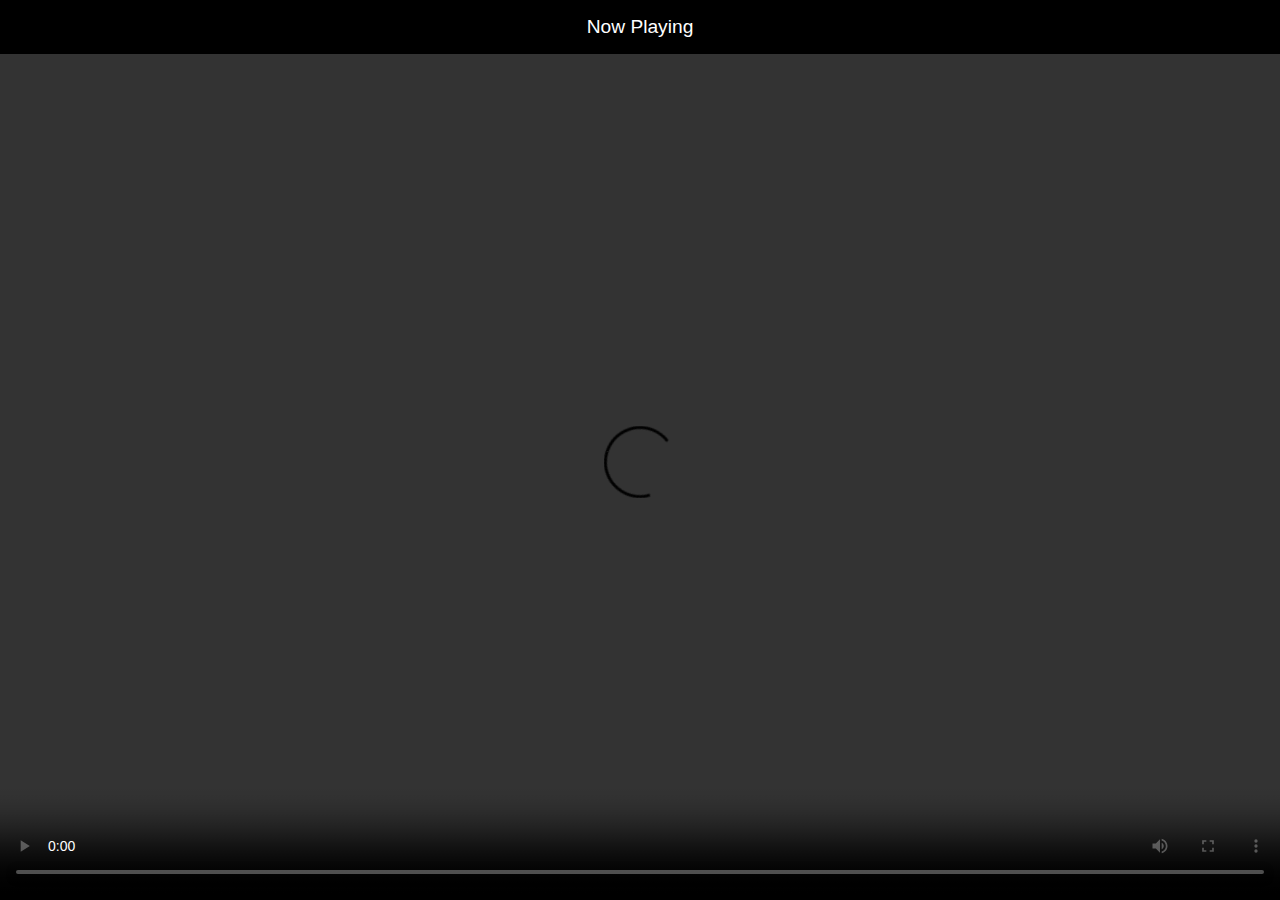
<file: player.html>
<!DOCTYPE html>
<html lang="en">
<head>
  <meta charset="UTF-8">
  <title>Now Playing</title>
  <link rel="stylesheet" href="https://cdn.plyr.io/3.7.8/plyr.css" />
  <style>
    body { margin: 0; background: #000; color: #fff; font-family: sans-serif; }
    #title { padding: 1rem; text-align: center; font-size: 1.2rem; }
    video { width: 100%; height: calc(100vh - 60px); }
  </style>
</head>
<body>
  <div id="title">Loading...</div>
  <video id="player" controls playsinline></video>

  <script src="https://cdn.plyr.io/3.7.8/plyr.js"></script>
  <script>
    const params = new URLSearchParams(window.location.search);
    const videoUrl = decodeURIComponent(params.get('url') || '');
    const videoTitle = decodeURIComponent(params.get('title') || 'Now Playing');

    document.getElementById('title').textContent = videoTitle;

    const video = document.getElementById('player');
    video.src = videoUrl;

    const player = new Plyr(video, {
      controls: ['play', 'progress', 'current-time', 'mute', 'volume', 'fullscreen'],
      autoplay: true,
    });
  </script>
</body>
</html>
</file>
